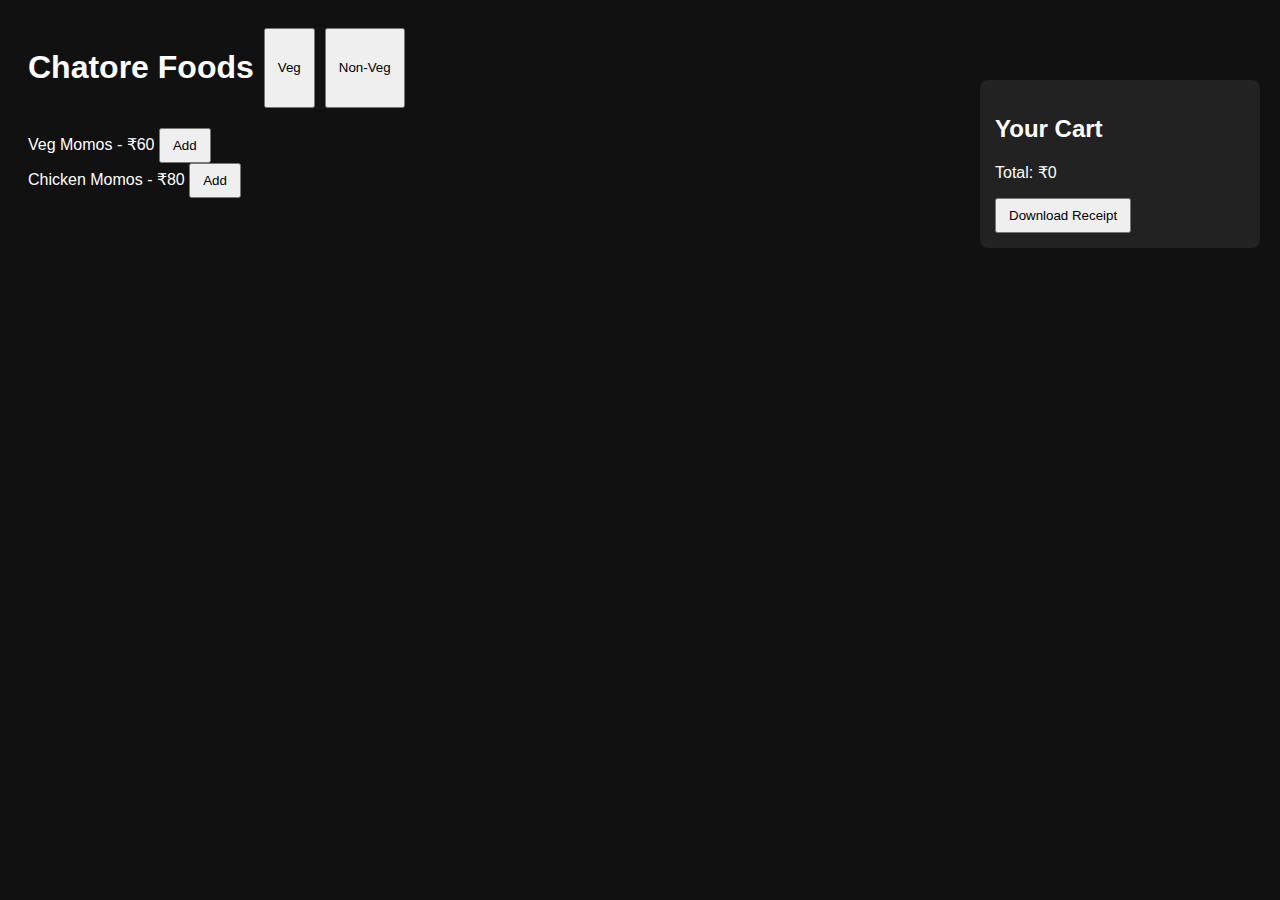
<file: index.html>
<!DOCTYPE html>
<html lang="en">
<head>
<meta charset="UTF-8">
<meta name="viewport" content="width=device-width, initial-scale=1.0">
<title>Chatore Foods</title>
<link rel="stylesheet" href="styles.css">
</head>
<body>
<header>
<h1>Chatore Foods</h1>
<button onclick="filterMenu('veg')">Veg</button>
<button onclick="filterMenu('nonveg')">Non-Veg</button>
</header>
<main id="menu"></main>
<div id="cart">
<h2>Your Cart</h2>
<ul id="cart-items"></ul>
<p>Total: ₹<span id="total">0</span></p>
<button onclick="downloadReceipt()">Download Receipt</button>
</div>
<script src="script.js"></script>
</body>
</html>
</file>
<file: styles.css>
body { background: #111; color: #fff; font-family: Arial, sans-serif; padding: 20px; }
header { display: flex; gap: 10px; margin-bottom: 20px; }
button { padding: 8px 12px; cursor: pointer; }
#cart { position: fixed; right: 20px; top: 80px; background: #222; padding: 15px; border-radius: 8px; width: 250px; }
</file>
